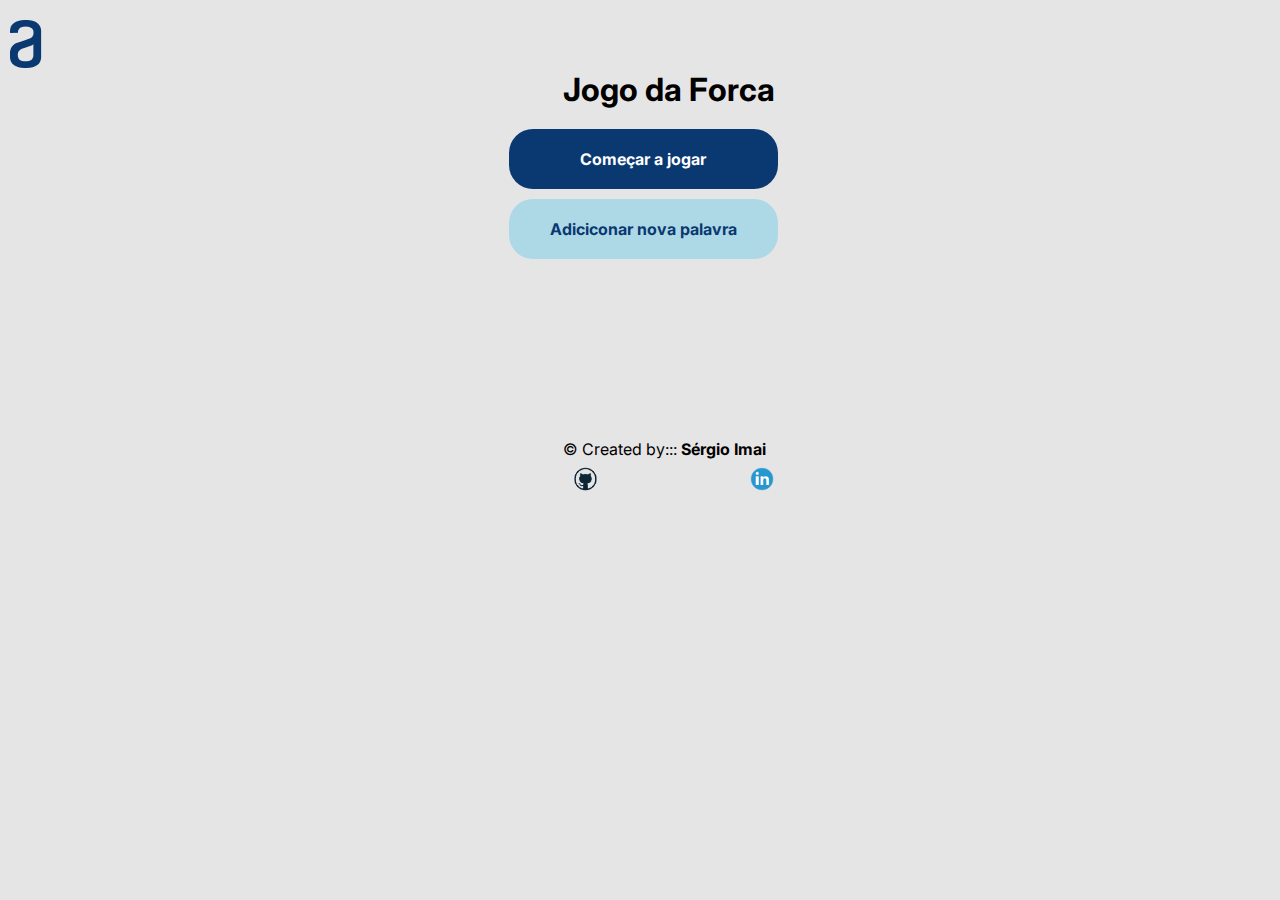
<file: index.html>
<!DOCTYPE html>
<html lang="pt-br">
<head>
    <meta charset="UTF-8">
    <meta http-equiv="X-UA-Compatible" content="IE=edge">
    <meta name="viewport" content="width=device-width, initial-scale=1.0">
    <link href="https://fonts.googleapis.com/css2?family=Inter&display=swap" rel="stylesheet">
    <link rel="stylesheet" href="./css/style.css">
    <title>Jogo da Forca - Challenges Alura</title>
</head>
<body>
    <header>
        <div class="grid">
            <a href="https://www.alura.com.br/" target="_blank">
                <img class="imagemLogo" src="./imagens/logo_alura.png" alt="logo alura">
            </a>
                <h1>Jogo da Forca</h1>
        </div>    
    </header>

    <main class="grid">
        
        <div class="button">
            <button class="btn-inicio" onclick="jogar()">Começar a jogar</button>
            <button class="btn-nova-palavra" onclick="addPalavra()">Adiciconar nova palavra</button>
        </div>
    </main>

    <br><br><br><br><br><br>
    <footer>
        <div class="grid">
            <div class="page-info">&copy; Created by:::<strong> Sérgio Imai</strong> </div>
            <a href="https://github.com/sergioimai" target="_blank" class="a-git">
                <img src="./imagens/github-logo.png" width="45px" alt="github logo">
            </a>
            <a href="https://www.linkedin.com/in/sergio-imai-89763110a/" target="_blank" class="a-lkd">
                <img src="./imagens/linkedin-logo.png" width="30px" alt="linkedin logo">
            </a>  
        </div>      
    </footer>

    <script defer src="./js/script.js"></script>   
    
</body>
</html>
</file>
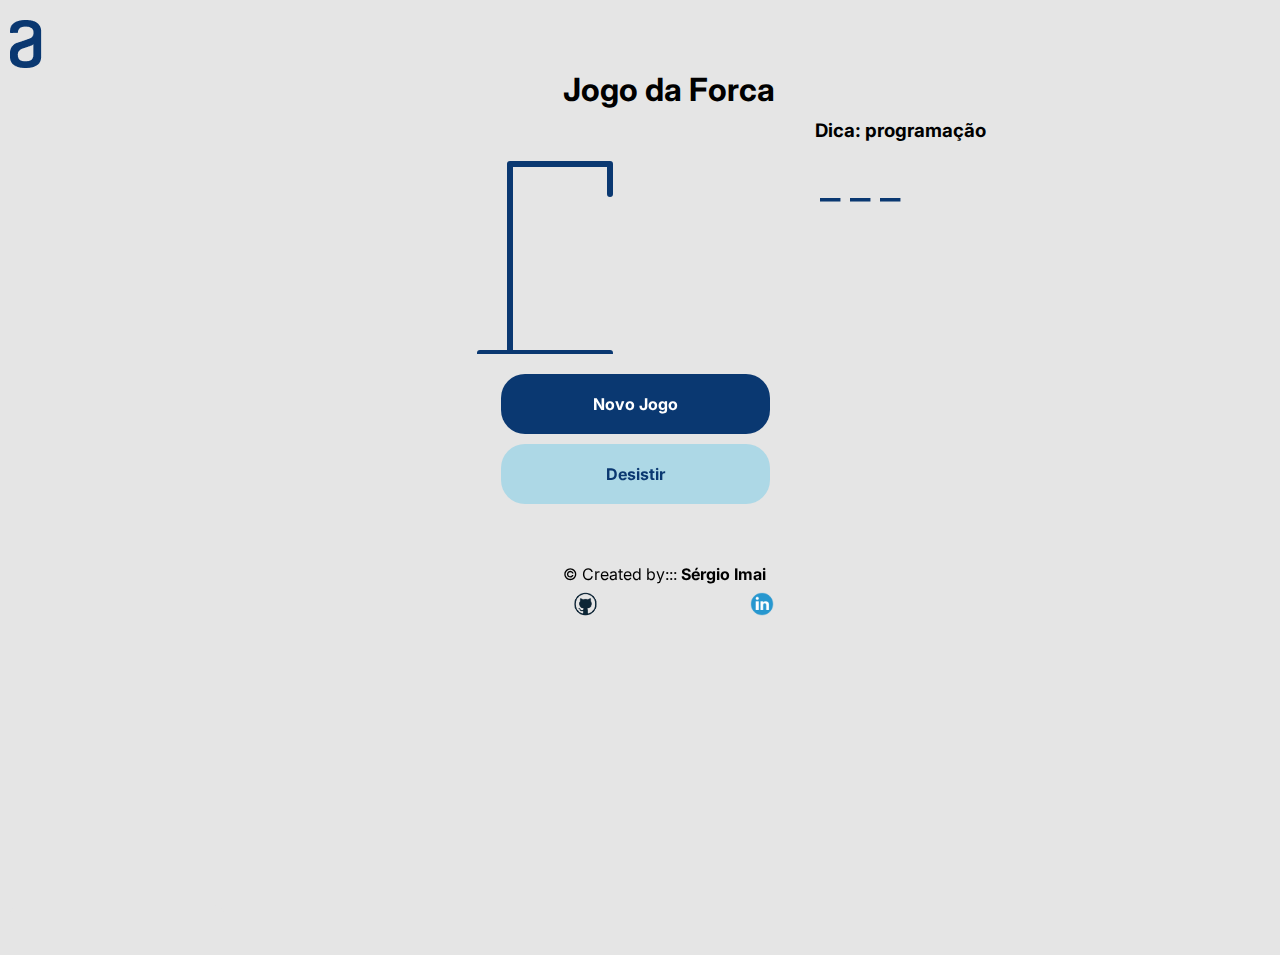
<file: jogo.html>
<!DOCTYPE html>
<html lang="pt-br">
<head>
    <meta charset="UTF-8">
    <meta http-equiv="X-UA-Compatible" content="IE=edge">
    <meta name="viewport" content="width=device-width, initial-scale=1.0">
    <link href="https://fonts.googleapis.com/css2?family=Inter&display=swap" rel="stylesheet">
    <link rel="stylesheet" href="./css/style.css">
    
    <title>Jogo da Forca - Challenges Alura</title>
</head>
<body>
    <header>
        <div class="grid">
            <a href="https://www.alura.com.br/" target="_blank">
                <img class="imagemLogo" src="./imagens/logo_alura.png" alt="logo alura">
            </a>
                <h1>Jogo da Forca</h1>
        </div>    
    </header>

    <main>
        <div class="grid">
            <h3>Dica: programação </h3>  
            <canvas id="canvas" width="350" height="200"></canvas>
                                  
          
              <div class="palavra-secreta-container"></div>
              <div class="letras-erradas-container"></div>
          
              <div class="aviso-palavra-repetida">
                Você já usou essa letra!
              </div>
          
              <div class="popup-container">
                <div class="popup">
                  <h2 id="mensagem"></h2>
                  <button id="btn-jogar" onclick="reiniciarJogo()">
                    Jogar novamente
                  </button>
                </div>
              </div>
            <div class="button">
                <button class="btn-novo-jogo" onclick="novoJogo()">Novo Jogo</button>
                <button class="btn-desistir" onclick="desistir()">Desistir</button>
            </div>
        </div>
    </main>

    <footer>
        <div class="grid">
            <div class="page-info">&copy; Created by:::<strong> Sérgio Imai</strong> </div>
            <a href="https://github.com/sergioimai" target="_blank" class="a-git">
                <img src="./imagens/github-logo.png" width="45px" alt="github logo">
            </a>
            <a href="https://www.linkedin.com/in/sergio-imai-89763110a/" target="_blank" class="a-lkd">
                <img src="./imagens/linkedin-logo.png" width="30px" alt="linkedin logo">
            </a>  
        </div>      
    </footer>

    <script defer src="./js/script.js"></script>   
</body>
</html>
</file>
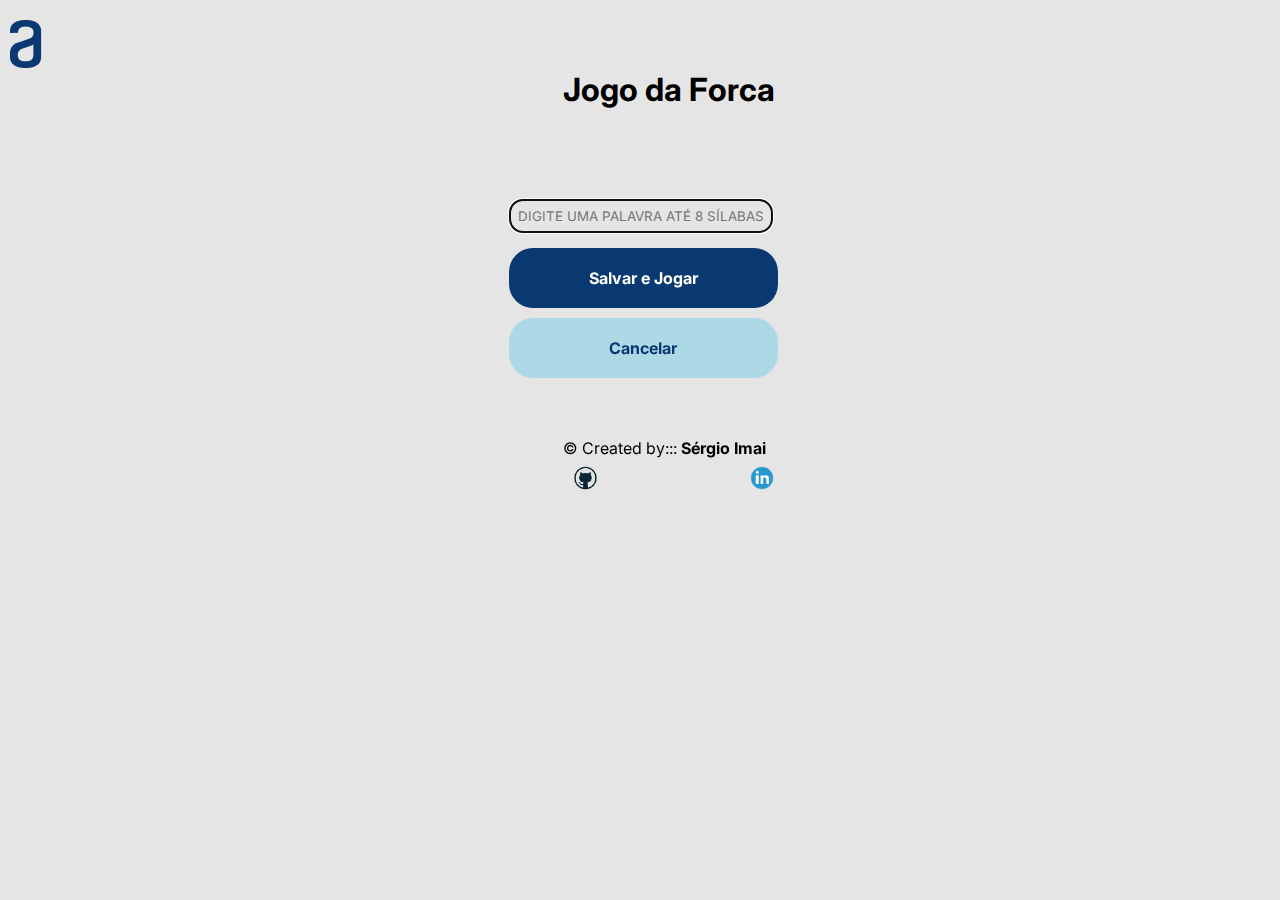
<file: nova_palavra.html>
<!DOCTYPE html>
<html lang="pt-br">
<head>
    <meta charset="UTF-8">
    <meta http-equiv="X-UA-Compatible" content="IE=edge">
    <meta name="viewport" content="width=device-width, initial-scale=1.0">
    <link href="https://fonts.googleapis.com/css2?family=Inter&display=swap" rel="stylesheet">
    <link rel="stylesheet" href="./css/style.css">
    <title>Jogo da Forca - Challenges Alura</title>
</head>
<body>
    <header>
        <div class="grid">
            <a href="https://www.alura.com.br/" target="_blank">
                <img class="imagemLogo" src="./imagens/logo_alura.png" alt="logo alura">
            </a>
                <h1>Jogo da Forca</h1>
        </div>    
    </header>

    <main>
        <div class="grid">
            <input type="text" id="newPalavra" autofocus maxlength="8" placeholder="Digite uma palavra até 8 sílabas">
        
            <div class="button">
                <button class="btn-salvar" onclick="enviar()">Salvar e Jogar</button>
                <button class="btn-cancelar" onclick="cancelar()">Cancelar</button>
            </div>
        </div>
    </main>

    <footer>
        <div class="grid">
            <div class="page-info">&copy; Created by:::<strong> Sérgio Imai</strong> </div>
            <a href="https://github.com/sergioimai" target="_blank" class="a-git">
                <img src="./imagens/github-logo.png" width="45px" alt="github logo">
            </a>
            <a href="https://www.linkedin.com/in/sergio-imai-89763110a/" target="_blank" class="a-lkd">
                <img src="./imagens/linkedin-logo.png" width="30px" alt="linkedin logo">
            </a>  
        </div>      
    </footer>

    <script defer src="./js/script.js"></script>   
</body>
</html>
</file>
<file: css/style.css>
* {
  margin: 0;
  padding: 0;
  background-color:#E5E5E5;
  font-family: 'Inter', sans-serif;
}

a{text-decoration: none; background-color:transparent; color: white;}

.grid {
    display: grid;
    grid-template-columns: repeat(6,1fr);
    width: 100%;
    max-width: 1100px;
    height: 100%;
    margin-left: 10px;   
    gap: 5px;   
}

header {
  padding: 20px 0 10px 0;
}

h1 {
    grid-column: 4/-1;
    margin-top: 50px;    
}

h3 {
  grid-column: 5/-1;
  height: 30px;
}

span {
  color: #0A3871;
  }

.button {
    grid-column: 4/5;
    padding-top: 10px;
    font-size: 16px;
    text-align: center;              
}

.btn-inicio, .btn-novo-jogo, .btn-salvar {
    width: 269px;
    border-radius: 24px;
    border: none;
    padding: 20px;
    margin-bottom: 10px;
    background-color: #0A3871;
    font-size: 16px;
    font-weight: bold;
    color: white;
    cursor: pointer;
}

.btn-nova-palavra, .btn-desistir, .btn-cancelar {
    width: 269px;
    border-radius: 24px;
    border: none;
    padding: 20px;
    margin-bottom: 10px;
    background-color: lightblue;
    font-size: 16px;
    font-weight: bold;
    color: #0A3871;
    cursor: pointer;
}

.btn-inicio:hover, .btn-nova-palavra:hover, .btn-novo-jogo:hover, 
.btn-desistir:hover, .btn-salvar:hover, .btn-cancelar:hover {
    transform: scale(1.05);
}

.page-info {
    grid-column: 4/-1;  
    padding-top: 50px;
    justify-content: center;       
} 

.a-git {
    grid-column:4/4;
    margin-right: auto;
}

.a-lkd {
    grid-column: 5/5;
    margin-right: auto;
}

/*jogo*/

#canvas {
    grid-column: 4/4;  
    
  }
  
 .letras-erradas-container {     
    grid-column: 4/4;
    font-size: 28px;
  }
  
  .letras-erradas-container span {
    margin: 0 2px;
  }
  
  .palavra-secreta-container {
    grid-column: 5/5;
    font-size: 45px;
  }
  
  .aviso-palavra-repetida {
    color: #E5E5E5;
    border-radius: 10px 10px 0 0;
    padding: 15px 20px;
    position: absolute;
    bottom: -55px;
    transition: transform 0.3s ease-in-out;
  }
  
  .aviso-palavra-repetida p {
    margin: 0;
  }
  
  .aviso-palavra-repetida.show {
    background-color: rgba(0, 0, 0, 0.3);
    color: black;
    transform: translateY(-50px);
  }
  
  .palavra-secreta-container span {
    margin: 0 5px;
  }
  
  .popup-container {
    background-color: rgba(0, 0, 0, 0.849);
    position: fixed;
    top: 0;
    bottom: 0;
    left: 0;
    right: 0;
    display: none;
    align-items: center;
    justify-content: center;
  }
  
  .popup {
    background: #2980b9;
    border-radius: 5px;
    box-shadow: 0 15px 10px 3px rgba(0, 0, 0, 0.1);
    padding: 20px;
    text-align: center;
  }
  
  .popup button {
    cursor: pointer;
    background-color: #fff;
    border: 0;
    margin-top: 20px;
    padding: 12px 20px;
    font-size: 16px;
  }
  
  /* nova palavra */

  input {
    grid-column: 4/-1;
    margin-top: 80px;
    width: 260px;
    height: 30px;
    text-align: center;
    border-color:#0A3871;
    border-radius: 13px;
    text-transform: uppercase;
  }

 /* responsivo */

 @media screen and (max-width: 844px) {
    h1 {
      grid-column: 3/-1;
    }

    h3 {
      grid-column: 3/-1;
    }
    .letras-erradas-container {
      grid-column: 3/-1;
      font-size: 20px;
    }

    .palavra-secreta-container {
      grid-column: 3/-1;
    }

    .button {
      grid-column: 2/-1;
    }
    
    .page-info {
      grid-column: 3/-1;
    }

    .a-git {
      grid-column:3/4;
      margin-right: auto;
  }
  
  .a-lkd {
      grid-column: 4/5;
      margin-right: auto;
  }

    input {
      grid-column: 2/-1;
    }   
 }
</file>
